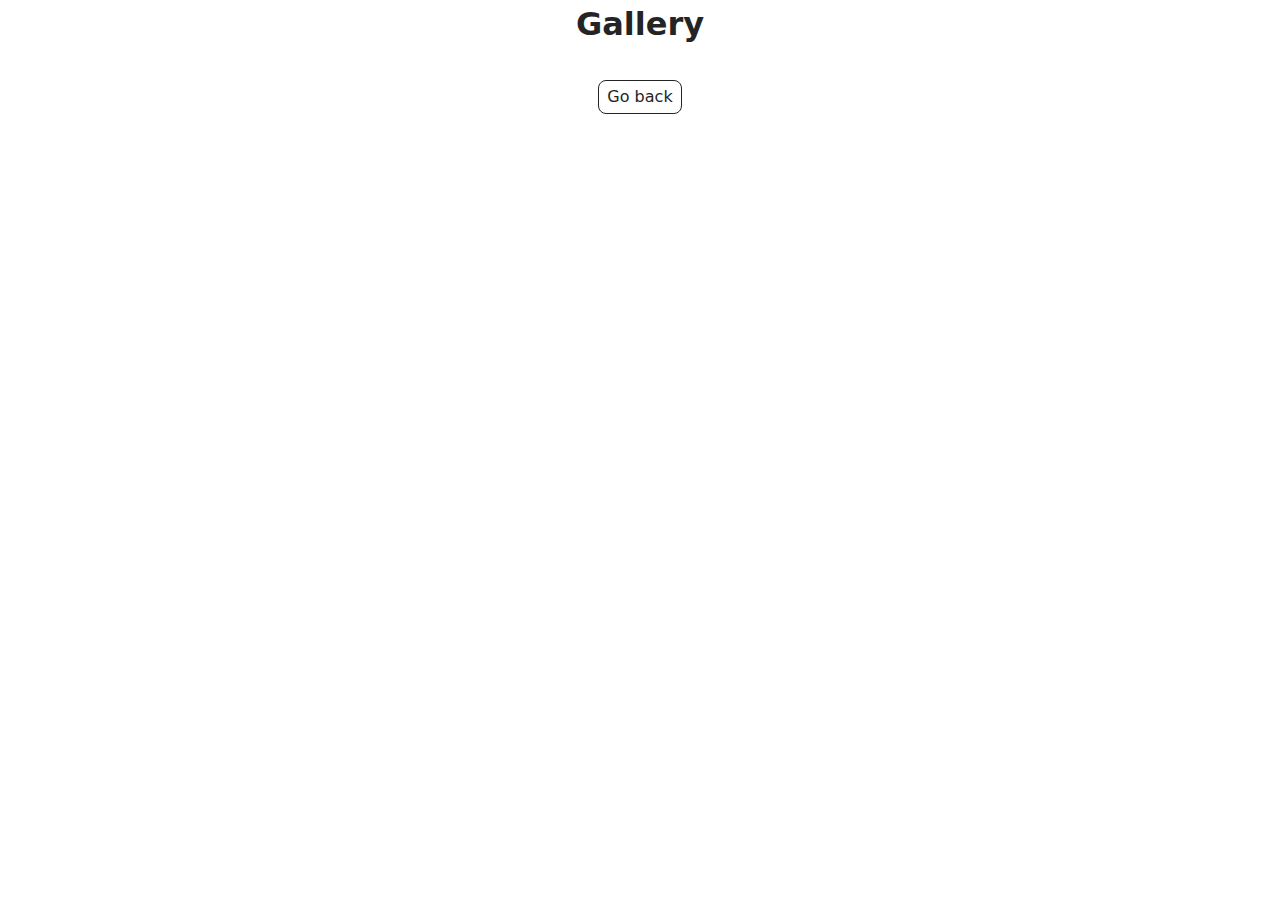
<file: src/1-gallery.html>
<!DOCTYPE html>
<html lang="en">
  <head>
    <meta charset="UTF-8" />
    <meta http-equiv="X-UA-Compatible" content="IE=edge" />
    <meta name="viewport" content="width=device-width, initial-scale=1.0" />
    <title>Gallery</title>
    <link rel="stylesheet" href="./css/styles.css" />
  </head>
  <body>
    <main>
      <div class="container">
        <h1 class="main-title">Gallery</h1>
        <a class="back-link" href="./index.html">Go back</a>

        <ul class="gallery"></ul>
      </div>
    </main>

    <script type="module" src="./js/1-gallery.js"></script>
  </body>
</html>
</file>
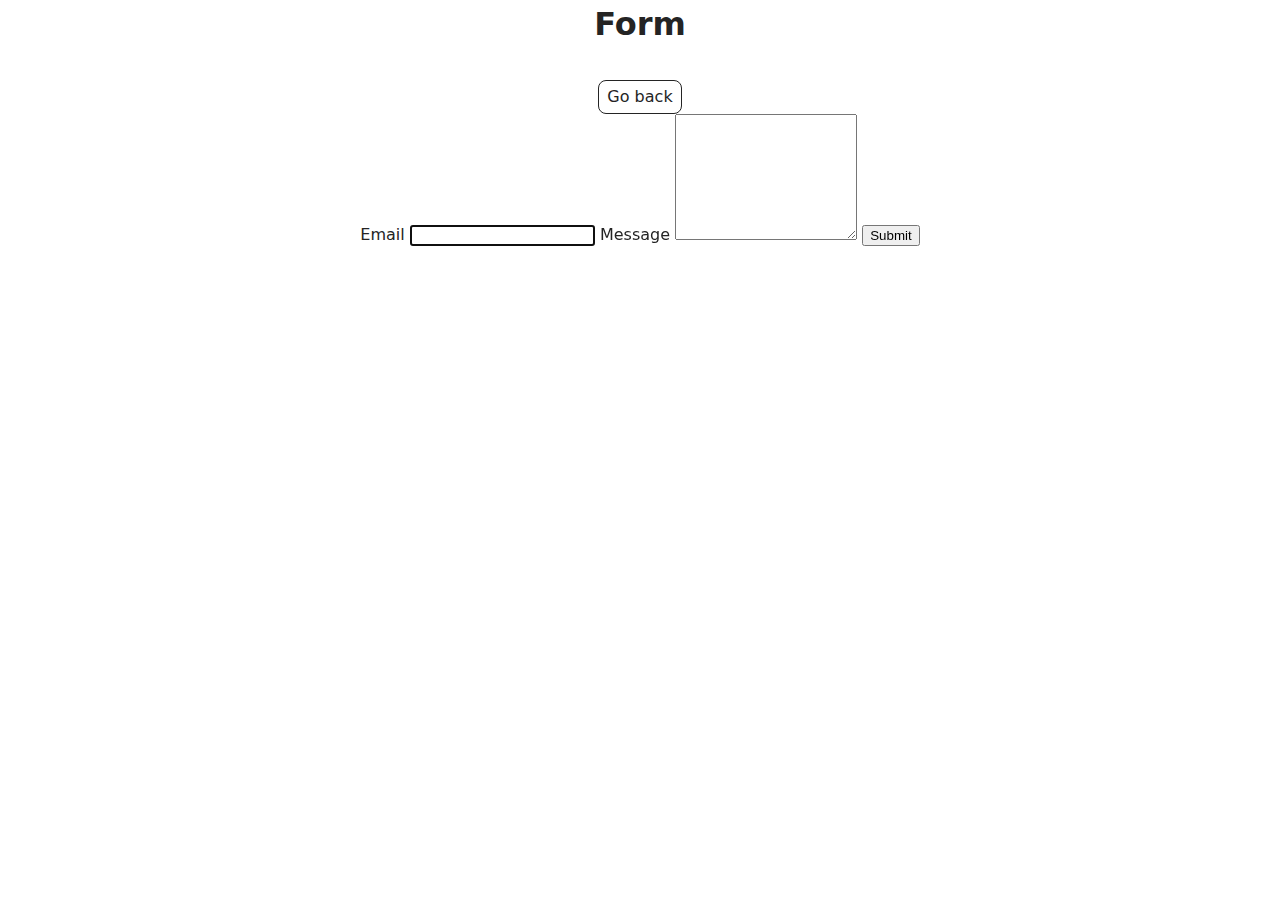
<file: src/2-form.html>
<!DOCTYPE html>
<html lang="en">
  <head>
    <meta charset="UTF-8" />
    <meta http-equiv="X-UA-Compatible" content="IE=edge" />
    <meta name="viewport" content="width=device-width, initial-scale=1.0" />
    <title>Form</title>
    <link rel="stylesheet" href="./css/styles.css" />
  </head>
  <body>
    <main>
      <div class="container">
        <h1 class="main-title">Form</h1>
        <a class="back-link" href="./index.html">Go back</a>
        <form class="feedback-form" autocomplete="off">
          <label>
            Email
            <input type="email" name="email" autofocus />
          </label>
          <label>
            Message
            <textarea name="message" rows="8"></textarea>
          </label>
          <button type="submit">Submit</button>
        </form>
      </div>
    </main>

    <script type="module" src="./js/2-form.js"></script>
  </body>
</html>
</file>
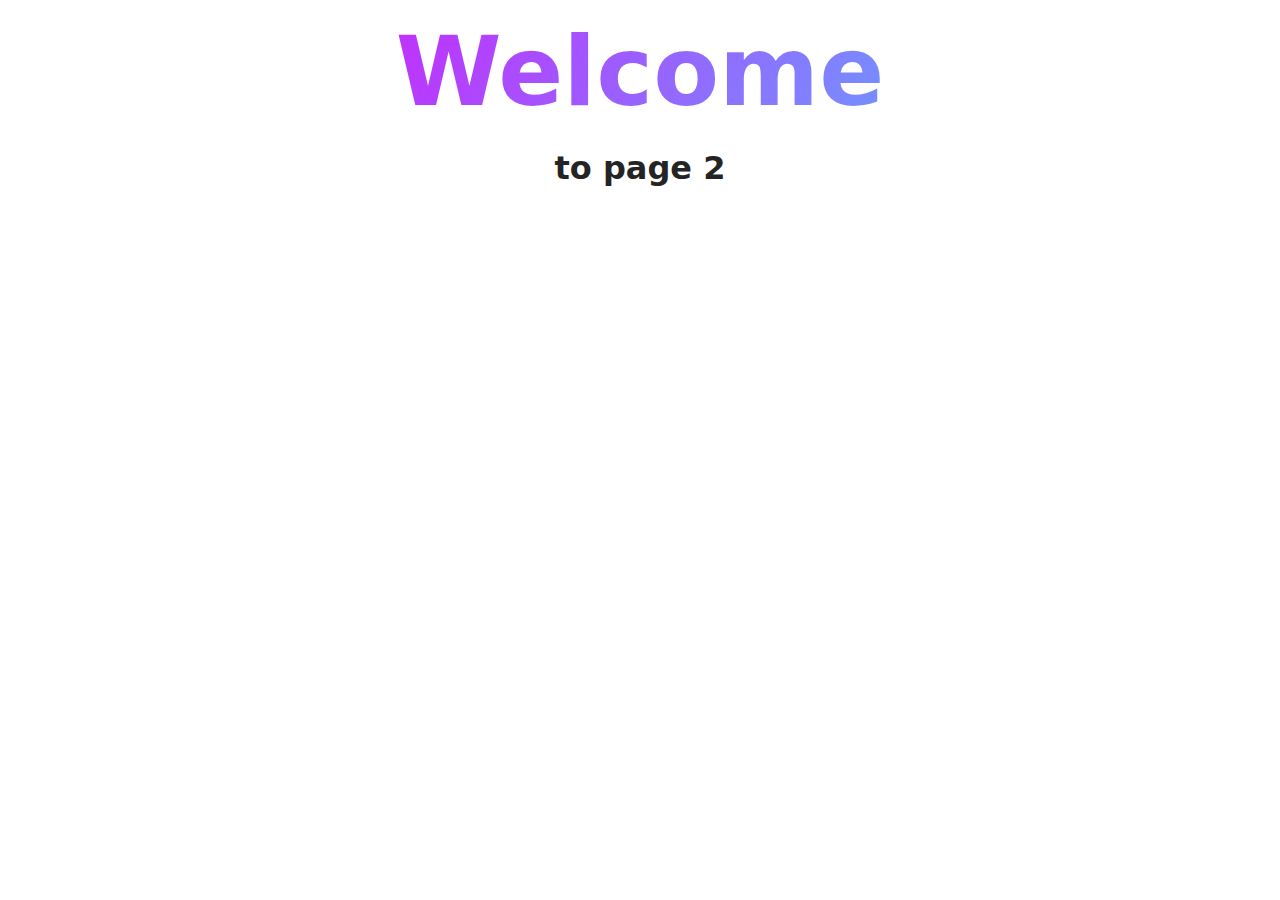
<file: src/page-2.html>
<!DOCTYPE html>
<html lang="en">
  <head>
    <meta charset="UTF-8" />
    <meta http-equiv="X-UA-Compatible" content="IE=edge" />
    <meta name="viewport" content="width=device-width, initial-scale=1.0" />
    <title>Page 2</title>
    <link rel="stylesheet" href="./css/styles.css" />
  </head>
  <body>
    <load
      src="./partials/header.html"
      icon-path="./img/sprite.svg#logo"
      highlight-act="active"
    />

    <main>
      <div class="container">
        <h1 class="main-title">
          <span class="main-title-gradient">Welcome</span> to page 2
        </h1>
        <load src="./partials/back-link.html" />
      </div>
    </main>

    <load src="./partials/footer.html" />
  </body>
</html>
</file>
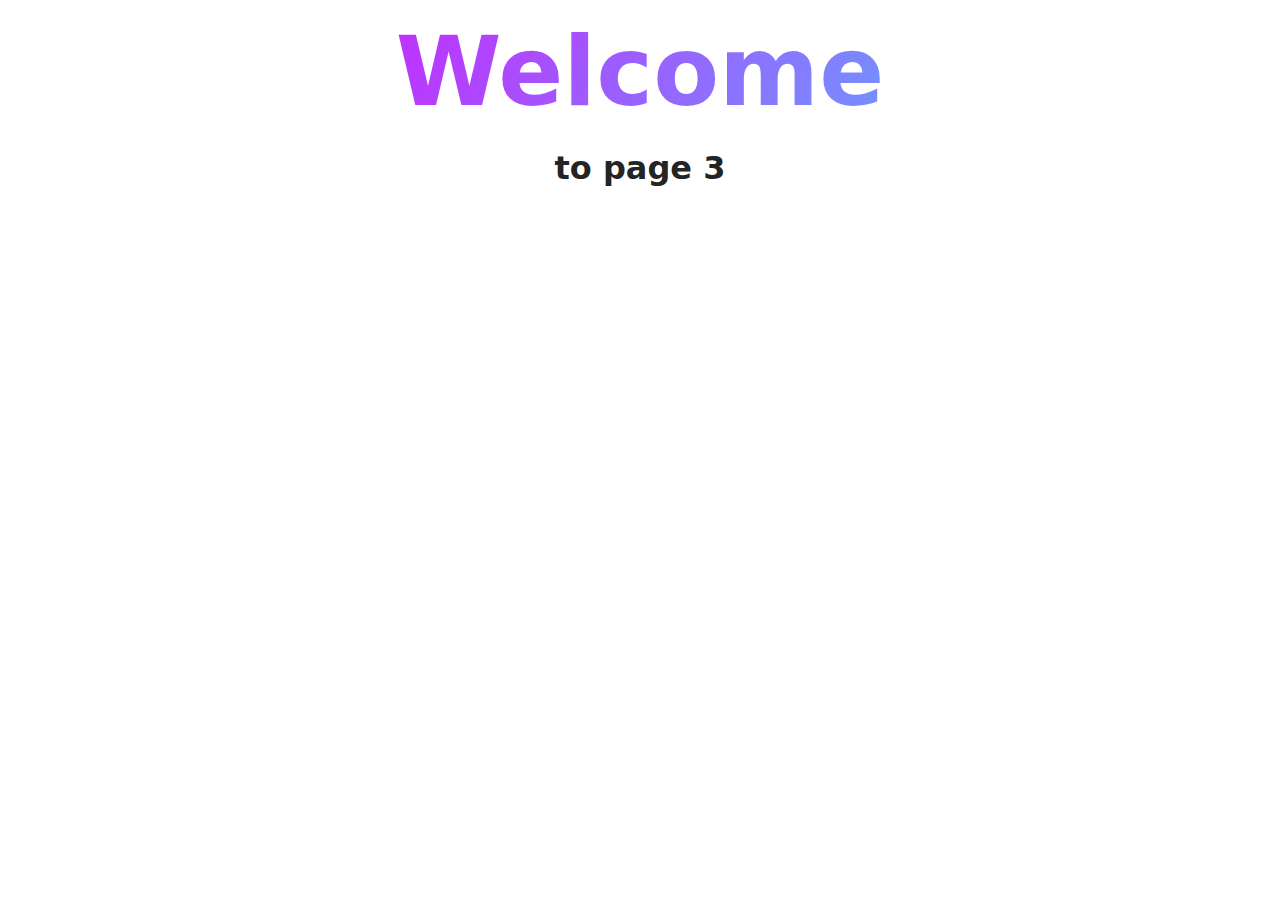
<file: src/page-3.html>
<!DOCTYPE html>
<html lang="en">
  <head>
    <meta charset="UTF-8" />
    <meta http-equiv="X-UA-Compatible" content="IE=edge" />
    <meta name="viewport" content="width=device-width, initial-scale=1.0" />
    <title>Page 3</title>
    <link rel="stylesheet" href="./css/styles.css" />
  </head>
  <body>
    <load
      src="./partials/header.html"
      icon-path="./img/sprite.svg#logo"
      highlight-curr="active"
    />

    <main>
      <div class="container">
        <h1 class="main-title">
          <span class="main-title-gradient">Welcome</span> to page 3
        </h1>
        <load src="./partials/back-link.html" />
      </div>
    </main>

    <load src="./partials/footer.html" />
  </body>
</html>
</file>
<file: src/css/styles.css>
/**
  |============================
  | include css partials with
  | default @import url()
  |============================
*/
/* Common styles */
@import url('./reset.css');
@import url('./base.css');
@import url('./container.css');
@import url('./animations.css');

/* Sections style */
@import url('./header.css');
@import url('./vite-promo.css');
@import url('./badges.css');
@import url('./back-link.css');
@import url('./footer.css');
</file>
